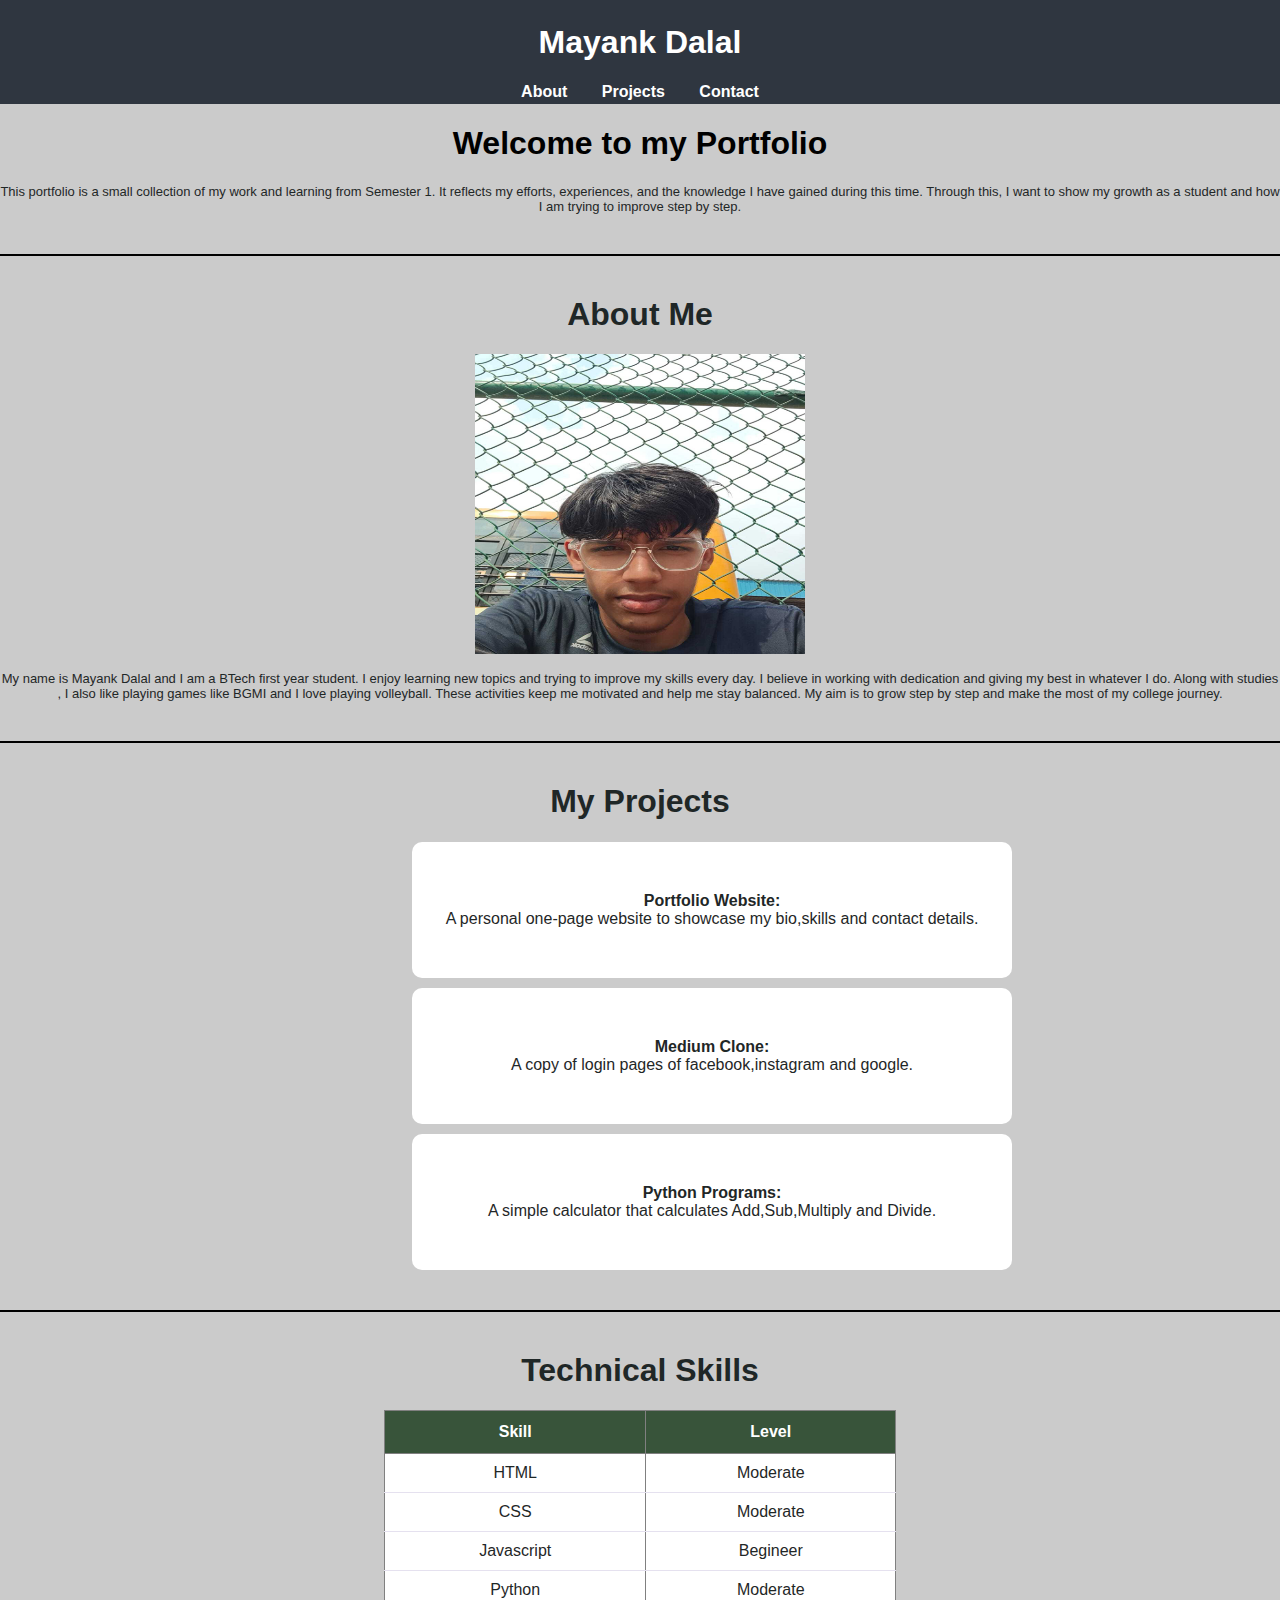
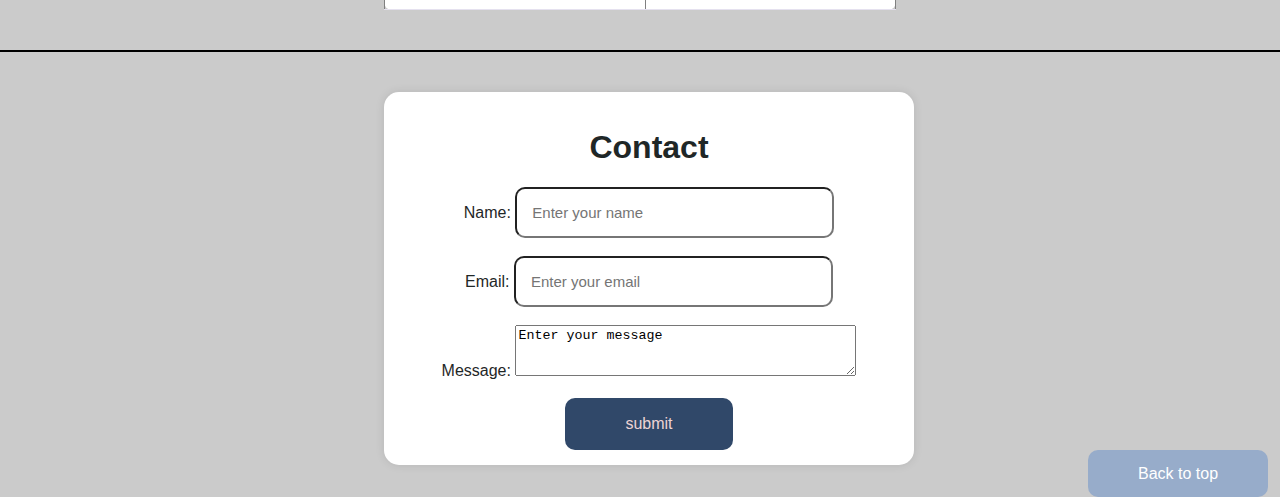
<file: Lab-2/index.html>
<!DOCTYPE html>
<html lang="en">

<head>
    <meta charset="UTF-8">
    <meta name="viewport" content="width=device-width, initial-scale=1.0">
    <link rel="stylesheet" href="./style.css">
    <title>Portfolio</title>
</head>

<body>
    <header>
        <h1>Mayank Dalal</h1>
        <nav>
            <a href="#about">About</a>
            <a href="#project">Projects</a>
            <a href="#contact">Contact</a>
            </ul>
        </nav>
    </header>
    <main>
        <article >
            <h1>Welcome to my Portfolio</h1>
            <p>This portfolio is a small collection of my work and
                learning from Semester 1. It reflects my efforts,
                experiences, and the knowledge I have gained during
                this time. Through this, I want to show my growth as
                a student and how I am trying to improve step by step.</p>
        </article><hr>
        <section id="about">
            <h1>About Me</h1>
            <img src="./Image.jpg" alt="my image">
            <p>My name is Mayank Dalal and I am a BTech first year student.
                I enjoy learning new topics and trying to improve my
                skills every day. I believe in working with dedication
                and giving my best in whatever I do. Along with studies
                , I also like playing games like BGMI and I love playing volleyball. These activities keep me
                motivated and help me stay balanced. My aim is to grow
                step by step and make the most of my college journey.</p>
        </section><hr>
        <section id="project">
            <h1>My Projects</h1>
            <ul>
                <li><b>Portfolio Website:</b> <br>A personal one-page website
                    to showcase my bio,skills and contact details.</li>
                <li><b>Medium Clone:</b><br> A copy of login pages of facebook,instagram and google.</li>
                <li><b>Python Programs:</b><br> A simple calculator that calculates Add,Sub,Multiply and Divide.</li>
            </ul>
        </section><hr>
        <section class="tech">
            <h1>Technical Skills</h1>
            <table border="1">
                <tr>
                    <th>Skill</th>
                    <th>Level</th>
                </tr>
                <tr>
                    <td>HTML</td>
                    <td>Moderate</td>
                </tr>
                <tr>
                    <td>CSS</td>
                    <td>Moderate</td>
                </tr>
                <tr>
                    <td>Javascript</td>
                    <td>Begineer</td>
                </tr>
                <tr>
                    <td>Python</td>
                    <td>Moderate</td>
                </tr>
            </table>
        </section><hr>
        <section id="contact">
            <h1>Contact</h1>
            <form>
                <label for="name">Name: </label>
                <input type="text" placeholder="Enter your name" id="name"><br><br>
                <label for="email">Email: </label>
                <input type="email" placeholder="Enter your email" id="email"><br><br>
                <label>Message: </label>
                <textarea cols="40" rows="3">Enter your message</textarea><br><br>
                <button class="sub">submit </button>
            </form>
        </section>
    </main>
    <footer>
        <a href="#">Back to top</a>
    </footer>
</body>

</html>
</file>
<file: Lab-2/style.css>
body{
    font-family: 'Poppins', sans-serif;
    background-color: #cbcbcb;
    color: #1f2727;
    margin: 0px;
}
header{
    background-color: #2f3640;
    color: #fff;
    text-align: center;
    padding: 3px;
    position: sticky;
    top: 0;
}
img{
    width:330px;
    height:300px
}
nav a {
    color: #fff;
    text-decoration: none;
    margin: 0 15px;
    font-weight: 600;
}
nav a:hover {
    color: #00a8ff;
}
article h1{
    text-align: center;
    color: black;
}
hr {
    border: 1px solid black;
    margin: 40px 0;
}
#about{
    text-align: center;
}
p{
    font-size: small;
    text-align: center;
}
#project{
    text-align: center;
}
#project ul li{
    background-color: white;
    list-style-type:none;
    width: 600px;
    margin-left:30%;
    margin-top: 10px;
    border-radius: 10px;
    padding: 50px 0;
}
.tech{
    text-align: center;
}
table {
    width: 40%;        
    border-collapse: collapse;  
    margin-top: 20px;
    margin-left: 30%;
    font-size: 1em;
    background-color: #ffffff;
    border-radius: 8px;
}
th {
    background-color: #38543a;
    color: white;
    padding: 12px;
}
td {
    padding: 10px 12px;
    border-bottom: 1px solid #e5e1ef;
}
tr:hover {
    background-color: #dcdede;
    transition: background-color 0.3s;
}
#contact{
    text-align: center;
    background-color: white;
    box-shadow: 0 0 10px rgba(0, 0, 0, 0.1); 
    width: 500px;
    padding: 15px;
    border-radius: 15px;
    margin-left: 30%;
}
#contact input{
    width: 300px;
    padding: 15px 0px 15px 15px;
    border-radius: 10px;
    font-size: 15px;
}
.sub{
    padding: 17px 60px;
    font-size: 16px;
    background-color: #304869;
    border: none;
    color: rgb(236, 212, 212);
    border-radius: 10px;
}
.sub:hover{
    background-color:#807070 ;
    cursor: pointer;
}
footer a{
    text-decoration: none;
    background-color:#97acca;
    border-radius: 10px;
    padding: 15px 50px;
    color: white;
    margin-left: 85%;
}
footer a:hover{
    background-color: #524a4a;

}
</file>
